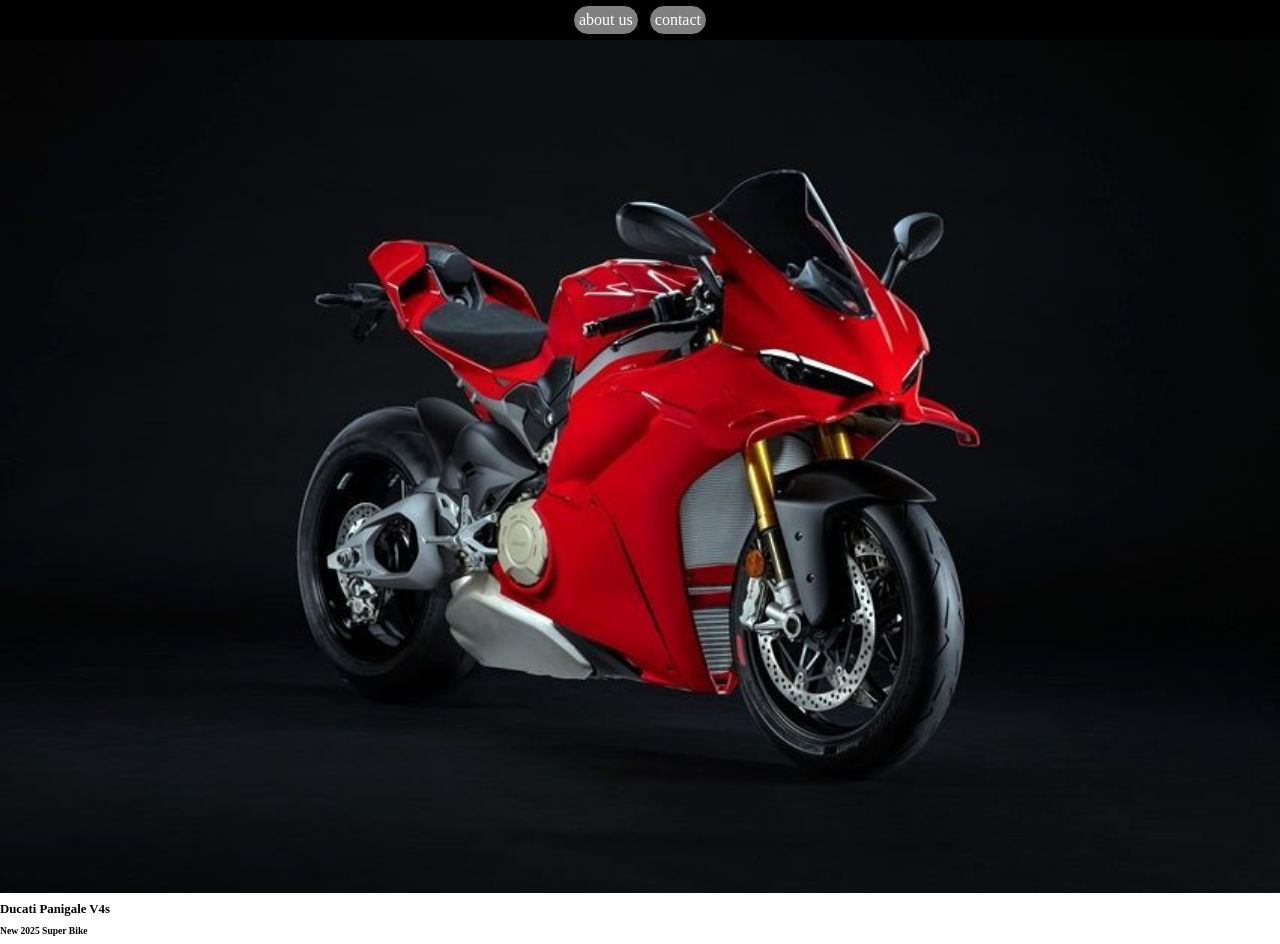
<file: index.html>
<!DOCTYPE html>
<html>

<head>
  <title>web ambatukam</title>
  <link rel="stylesheet" href="/css/style.css" />
</head>

<body>
    <!-- <div>navbar</div> -->
    <div class="navbar">
      <ul class="ul-navbar">
        <li class="li-navbar">
          <a href="/html/about.html">
            about us
          </a>
        </li>
        <li class="li-navbar">
          <a href="/html/contact.html">
            contact
          </a>
        </li>
      </ul>
    </div>
    <!-- <div>navbar end</div> -->
    
    <!-- <div>content</div> -->
    <div class="content">
      <a href="https://youtube.com/shorts/KdLwJlj0RiM?si=H_JqEWXd1WYHzaLq">
        <img src="/asset/Ducati-Panigale-V4-3.jpg"class="imgpanigale"/>
      </a>
    </div>
    <!-- <div>content</div> -->
    
    <!-- <div>footer</div> -->
    <div class="footer">
      <ul class="ulfooter">
        <h1>
          Ducati Panigale V4s
        </h1>
        <h2>
          New 2025 Super Bike
        </h2>
      </ul>
    </div>
    <!-- <div>footer end</div> -->
    <script src="/js/data.js" type"text/JavaScript/>
    
</body>

</html>
</file>
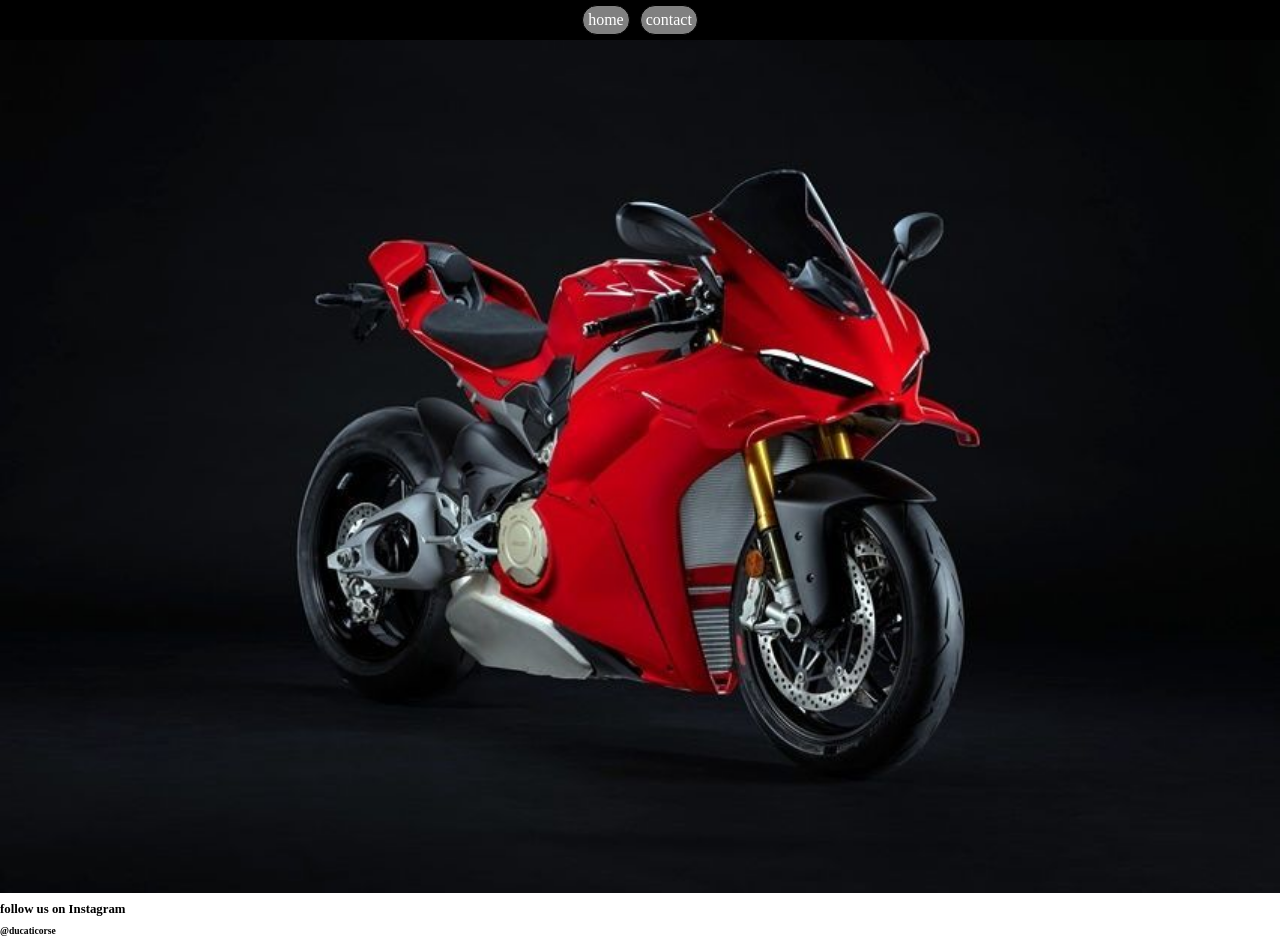
<file: html/about.html>
<!DOCTYPE html>
<html>

<head>
  <title>web ambatukam</title>
  <link rel="stylesheet" href="/css/style.css" />
</head>

<body>
  <!-- <div>navbar</div> -->
  <div class="navbar">
    <ul class="ul-navbar">
      <li class="li-navbar">
        <a href="/index.html">
          home
        </a>
      </li>
      <li class="li-navbar">
        <a href="/html/contact.html">
          contact
        </a>
      </li>
    </ul>
  </div>
  <!-- <div>navbar end</div> -->
  
  <!-- <div>content</div> -->
  <div class="content">
    <a href="https://youtube.com/shorts/KdLwJlj0RiM?si=H_JqEWXd1WYHzaLq">
      <img src="/asset/Ducati-Panigale-V4-3.jpg" width="70%" height="70%" class="imgpanigale" />
    </a>
  </div>
  <!-- <div>content</div> -->
  
  <!-- <div>footer</div> -->
  <div class="footer">
    <ul class="ulfooter">
      <h1>
        follow us on Instagram 
      </h1>
      <h2>
        @ducaticorse
      </h2>
    </ul>
  </div>
  <!-- <div>footer end</div> -->
  <script src="/js/data.js" type"text/JavaScript" />
  
</body>

</html>
</file>
<file: css/style.css>
body {
  background-color: white;
  margin:0;
  padding:0;
}

a {
  text-decoration: none;
  color: inherit;
}

.navbar {
  background-color: black;
  width:100%;
  height:100%;
  margin:0;
}
.ul-navbar {
 display: flex;
 justify-content: center;
 align-items: center;
 margin:0;
 padding:0;
 }
.li-navbar {
  border: 1px solid black;
  border-radius: 20px;
  list-style-type: none;
  padding: 5px;
  margin:5px;
  color: white;
  background-color: gray;
}
.li-navbar:hover {
  background-color: red;
  transition: .3s ease-in-out;
  border-radius: 20px;
}

.content{
  background-color: lightgray;
  display: flex;
  justify-content: center;
  align-items: center;
  width: 100%;
  margin: 0;
  padding: 0;
}
.content a {
  width: 100%;
}
.imgpanigale {
  display: flex;
  justify-content: center;
  align-items: center;
  width: 100%;
  height: auto;""
}

.footer {
  
}
.ulfooter {
  font-size: 40%;
  padding: 0;
  margin: 0;
}
</file>
